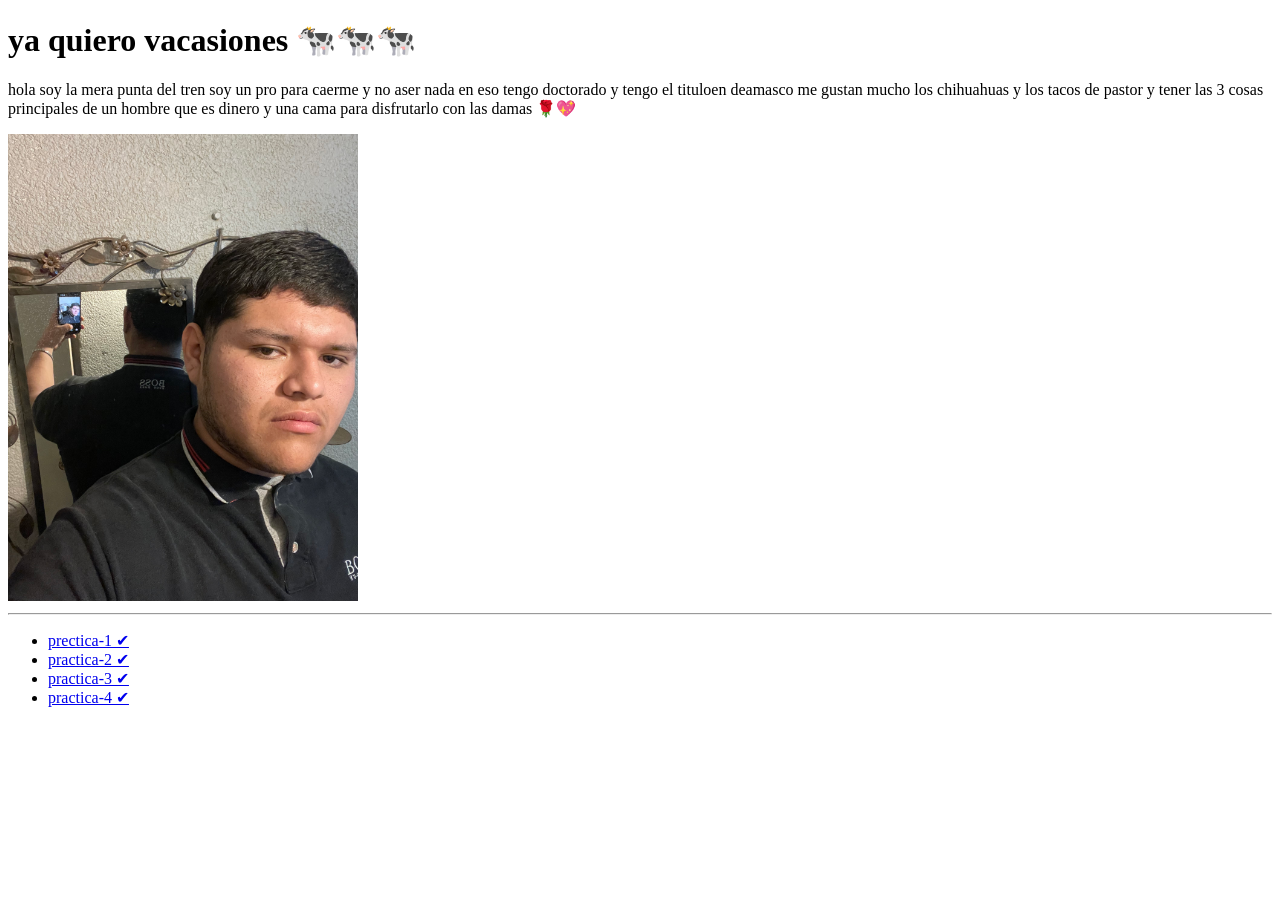
<file: index.html>
<!DOCTYPE html>
<html>
<head>
	<meta charset="utf-8">
	<meta name="viewport" content="width=device-width, initial-scale=1">
	<title>ya quiero vacasiones</title>
	<h1>ya quiero vacasiones 🐄🐄🐄</h1>
	<p>hola soy la mera punta del tren soy un pro para caerme y no aser nada en eso tengo doctorado y tengo el tituloen deamasco me gustan mucho los chihuahuas y los tacos de pastor y tener las 3 cosas principales de un hombre que es dinero y una cama para disfrutarlo con las damas 🌹💖 </p>

<img src="practica-3/img/yo.jpeg" width="350">
<hr>
<ul>
	<li><a href="practica-1/practica1.html">prectica-1 ✔</a></li>
	<li><a href="practica-2/practica-2.html">practica-2 ✔</a></li>
	<li><a href="practica-3/index.html">practica-3 ✔</a></li>
	<li><a href="practica-4/index.html">practica-4 ✔</a></li>
</ul>



</head>
<body>

</body>
</html>
</file>
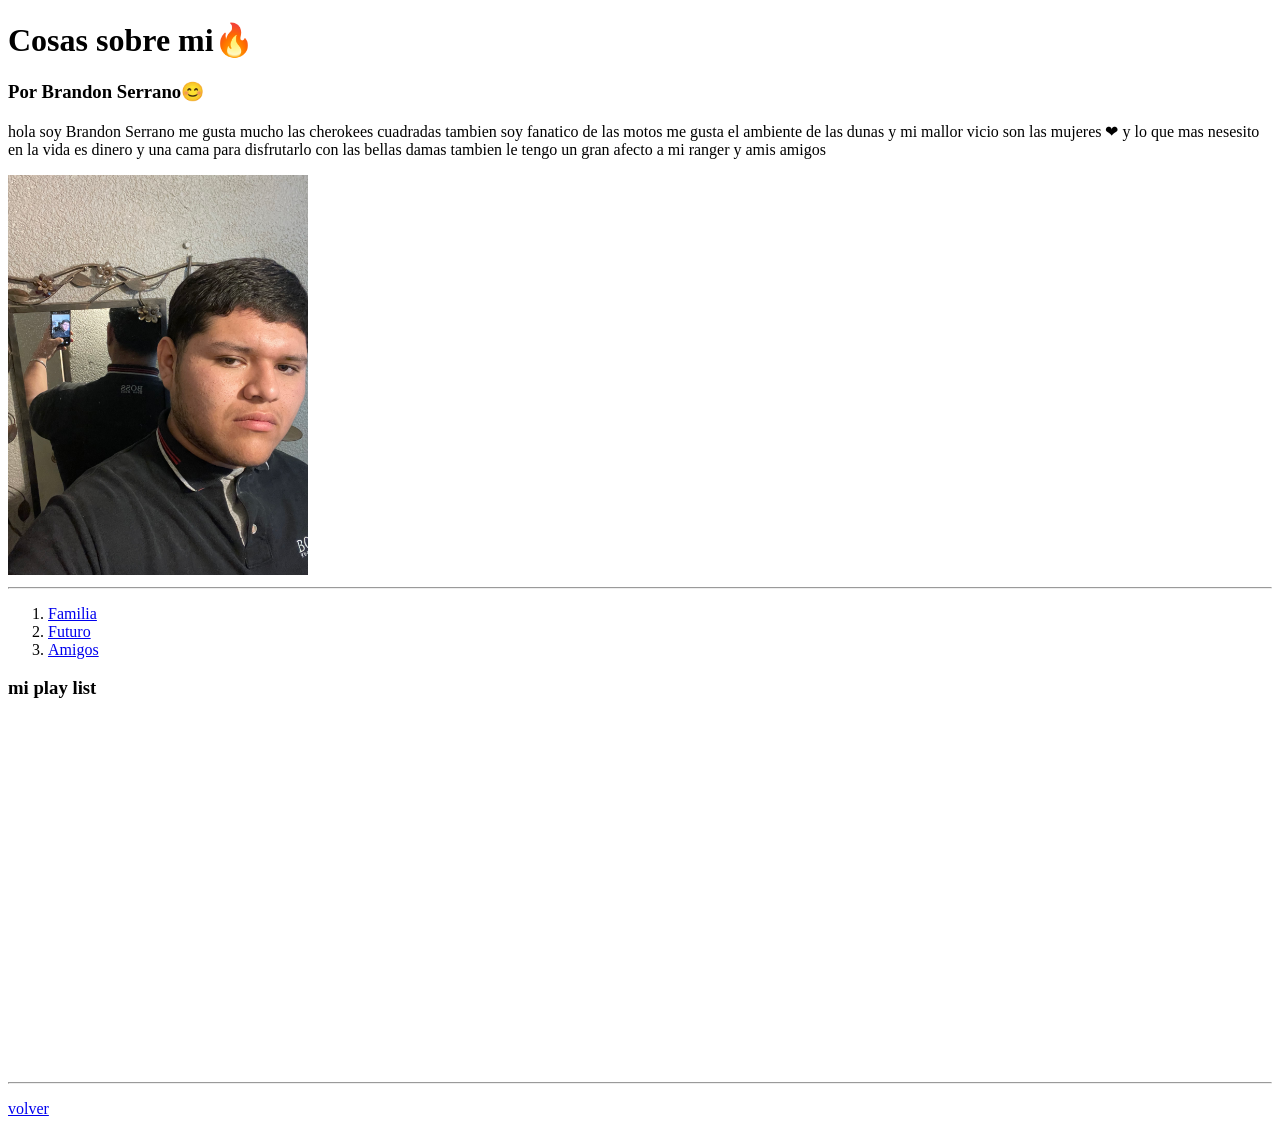
<file: practica-3/index.html>
<!DOCTYPE html>
<html>
<head>
	<meta charset="utf-8">
	<meta name="viewport" content="width=device-width, initial-scale=1">
	<title>Cosas sobre mi Brandon Serrano 601</title>
</head>
<body>
	<h1>Cosas sobre mi🔥 </h1>
<h3>Por Brandon Serrano😊</h3>
<p>hola soy Brandon Serrano me gusta mucho las cherokees cuadradas tambien soy fanatico de las motos me gusta el ambiente de las dunas y mi mallor vicio son las mujeres ❤ y lo que mas nesesito en la vida es dinero y una cama para disfrutarlo con las bellas damas tambien le tengo un gran afecto a mi ranger y amis amigos  </p>
<img src="img/yo.jpeg" width="300" >
<hr>
<ol>
	<li><a href="paginas/familia.html">Familia</a></li>
	<li><a href="paginas/futuro.html">Futuro</a></li>
	<li><a href="paginas/amigos.html">Amigos</a></li>
</ol>
<h3>mi play list </h3>
<iframe data-testid="embed-iframe" style="border-radius:12px" src="https://open.spotify.com/embed/playlist/37i9dQZF1E4vh89hjvDR9I?utm_source=generator" width="100%" height="352" frameBorder="0" allowfullscreen="" allow="autoplay; clipboard-write; encrypted-media; fullscreen; picture-in-picture" loading="lazy"></iframe>
<hr>
<p><a href="../index.html">volver</a></p>


	
	
	
	



	
</body>


</div>
</body>
</html>
</file>
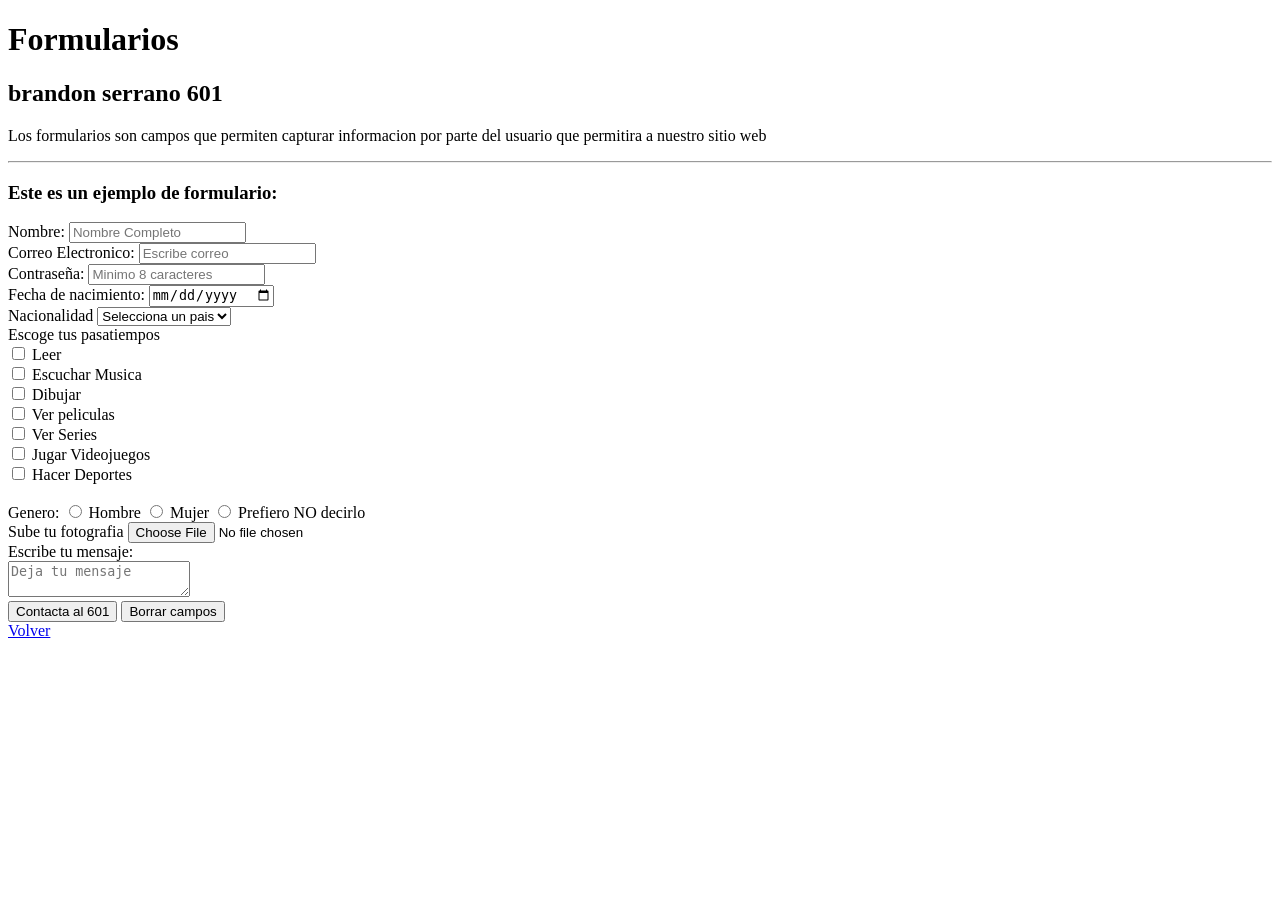
<file: practica-4/index.html>
<!DOCTYPE html>
<html>
<head>
	<meta charset="utf-8">
	<meta name="viewport" content="width=device-width, initial-scale=1">
	<title>Formularios brandon serrano 601</title>
</head>
<body>

<h1>Formularios</h1>
<h2>brandon serrano 601</h2>

<p>Los formularios son campos que permiten capturar informacion por parte del usuario que permitira a nuestro sitio web</p>
<hr>
<h3>Este es un ejemplo de formulario:</h3>

<form>
	<label>Nombre:</label>
	<input type="text" name="nombre" maxlength="100" placeholder="Nombre Completo" required>

	<br>
	<label>Correo Electronico:</label>
	<input type="email" name="correo"placeholder="Escribe correo" required>

	<br>
	<label>Contraseña:</label>
	<input type="password" name="pass"
	placeholder="Minimo 8 caracteres" minlength="8" required>

	<br>
	<label>Fecha de nacimiento:</label>
	<input type="date" name="Fecha" required>

	<br>
	<label>Nacionalidad</label>
	<select>
		<option selected disabled>Selecciona un pais</option>
		<option>Mexico</option>
		<option>Estados Unidos</option>
		<option>España</option>
		<option>China</option>
		<option>Hong Kong</option>
		<option>Rusia</option>
		<option>Japon</option>
		<option>Peru</option>
		<option>Argentina</option>
		<option>Brasil</option>
	</select>

	<br>
	<label>Escoge tus pasatiempos</label>
	<br>
	<input type="checkbox" name="pasatiempos"> Leer <br>

	<input type="checkbox" name="pasatiempos"> Escuchar Musica <br>

	<input type="checkbox" name="pasatiempos"> Dibujar <br>

	<input type="checkbox" name="pasatiempos"> Ver peliculas <br>

	<input type="checkbox" name="pasatiempos"> Ver Series <br>

	<input type="checkbox" name="pasatiempos"> Jugar Videojuegos <br>

	<input type="checkbox" name="pasatiempos"> Hacer Deportes <br>

	<br>
	<label>Genero:</label>
	<input type="radio" name="genero"> Hombre
	<input type="radio" name="genero"> Mujer
	<input type="radio" name="genero"> Prefiero NO decirlo

	<br>
	<label>Sube tu fotografia</label>
	<input type="file" name="archivo" required>

	<br>
	<label>Escribe tu mensaje:</label>
	<br>
	<textarea placeholder="Deja tu mensaje"></textarea>


	<br>
	<input type="submit" name="boton" value="Contacta al 601">
	<input type="reset" name="borrar" value="Borrar campos">

	<br>
	<a href="../index.html">Volver</a>


</form>


</body>
</html>
</file>
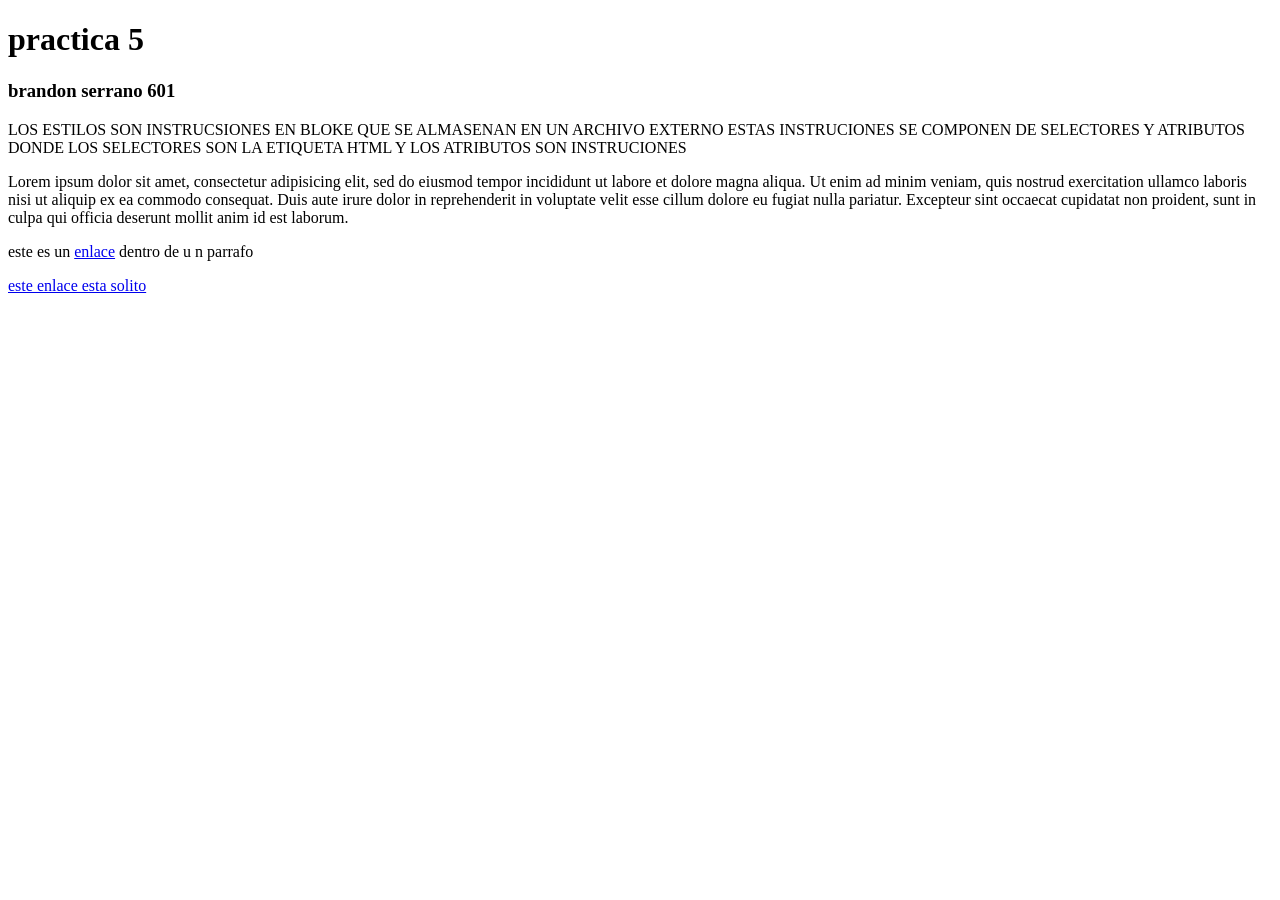
<file: practica-5/index.html>
<!DOCTYPE html>
<html>
<head>
	<meta charset="utf-8">
	<meta name="viewport" content="width=device-width, initial-scale=1">
	<title>mis primeros estilos brandon serrano 601</title>
	<link rel="stylesheet" type="text/css" href="estilos/cherokee.css">


</head>
<body>


<h1>practica 5 </h1>
<h3>brandon serrano 601</h3>

<p>LOS ESTILOS SON INSTRUCSIONES EN BLOKE QUE SE ALMASENAN EN UN ARCHIVO EXTERNO ESTAS INSTRUCIONES SE COMPONEN DE SELECTORES Y ATRIBUTOS DONDE LOS SELECTORES SON LA ETIQUETA HTML Y LOS ATRIBUTOS SON INSTRUCIONES </p>

<p>Lorem ipsum dolor sit amet, consectetur adipisicing elit, sed do eiusmod
tempor incididunt ut labore et dolore magna aliqua. Ut enim ad minim veniam,
quis nostrud exercitation ullamco laboris nisi ut aliquip ex ea commodo
consequat. Duis aute irure dolor in reprehenderit in voluptate velit esse
cillum dolore eu fugiat nulla pariatur. Excepteur sint occaecat cupidatat non
proident, sunt in culpa qui officia deserunt mollit anim id est laborum.</p>

<p>este es un <a href="#">enlace</a> dentro de u n parrafo</p>

<a href="#">este enlace esta solito</a>

</body>

</html>
</file>
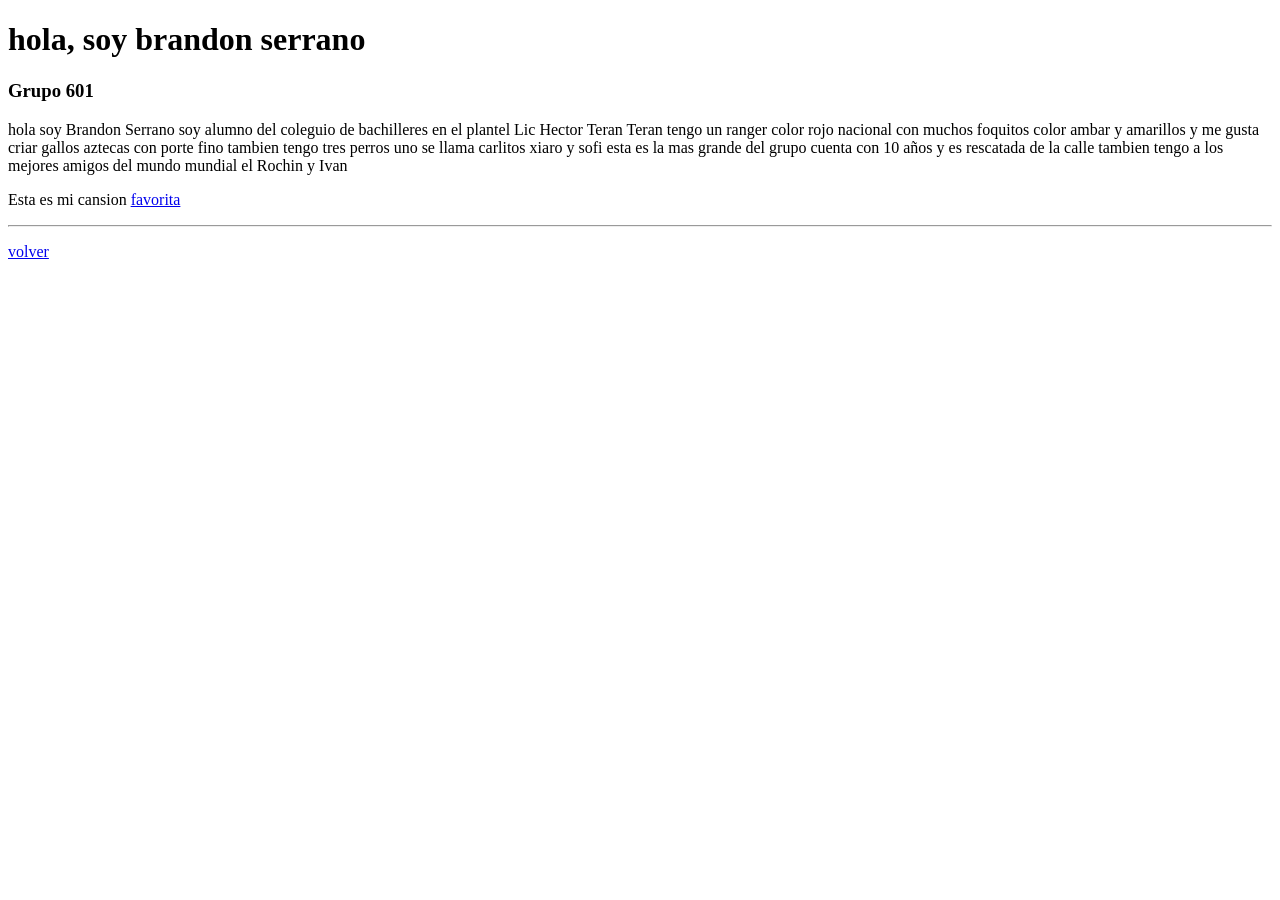
<file: practica-1/practica1.html>
<!DOCTYPE html>
<html>
<head>
	<meta charset="utf-8">
	<meta name="viewport" content="width=device-width, initial-scale=1">
	<title> Practica 1 serrano brandon  601</title>
</head>
<body>

	<h1>hola, soy brandon serrano</h1>
	<h3>Grupo 601</h3>

<p>hola soy Brandon Serrano soy alumno del coleguio de bachilleres en el plantel Lic Hector Teran Teran tengo un ranger color rojo nacional con muchos foquitos color ambar y amarillos y me gusta criar gallos aztecas con porte fino tambien tengo tres perros uno se llama carlitos xiaro y sofi esta es la mas grande del grupo cuenta con 10 años y es rescatada de la calle tambien tengo a los mejores amigos del mundo mundial el Rochin y Ivan </p>
<p>Esta es mi cansion <a href="https://youtu.be/wZUA2scwvYE?si=fNFdouaTD4J6EAfi">favorita</a></p>
<hr>

<p><a href="../index.html">volver</a></p>
</body>
</html>
</file>
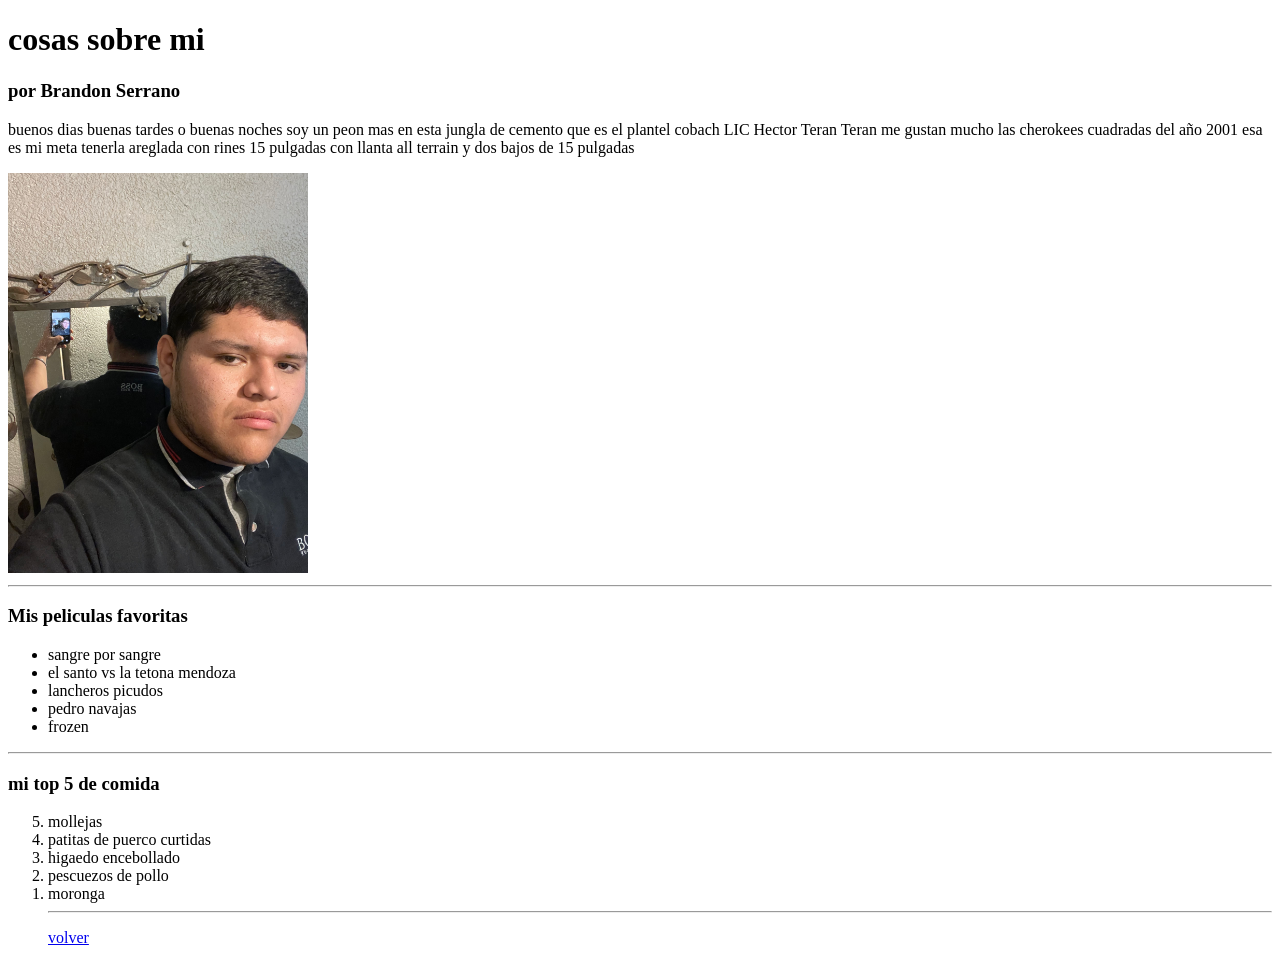
<file: practica-2/practica-2.html>
<!DOCTYPE html>
<html>
<head>
	<meta charset="utf-8">
	<meta name="viewport" content="width=device-width, initial-scale=1">
	<title>cosas sobre mi Brandon Serano 601</title>

</head>
<body>
<h1>cosas sobre mi </h1>
<h3>por Brandon Serrano</h3>
<p>buenos dias buenas tardes o buenas noches soy un peon mas en esta jungla de cemento que es el plantel cobach LIC Hector Teran Teran me gustan mucho las cherokees cuadradas del año 2001 esa es mi meta tenerla areglada con rines 15 pulgadas con llanta all terrain y dos bajos de 15 pulgadas  </p>
<img src="img/yo.jpeg"WIDTH="300"><hr>
<h3>Mis peliculas favoritas</h3>
<ul>
	<li>sangre por sangre </li>
	<li>el santo vs la tetona mendoza</li>
	<li>lancheros picudos</li>
	<li>pedro navajas</li>
	<li>frozen</li>

</ul>
<hr>
<h3>mi top 5 de comida</h3>
<ol reversed>
	<li>mollejas</li>
	<li>patitas de puerco curtidas</li>
	<li>higaedo encebollado</li>
	<li>pescuezos de pollo </li>
	<li>moronga</li>
	<hr>

	<p><a href="../index.html">volver</a></abbr></p>
</ol>
</body>
</html>
</file>
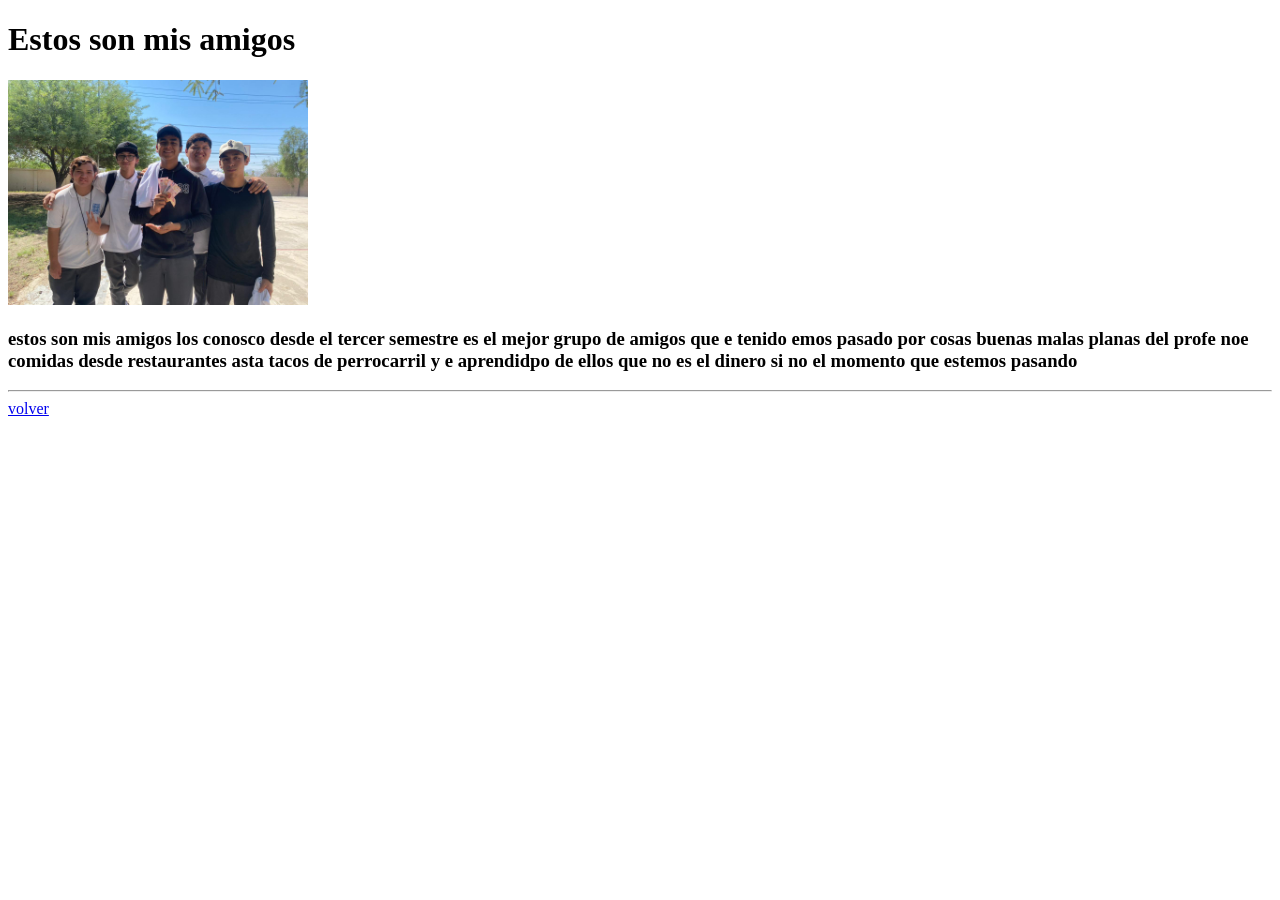
<file: practica-3/paginas/amigos.html>
<!DOCTYPE html>
<html>
<head>
	<meta charset="utf-8">
	<meta name="viewport" content="width=device-width, initial-scale=1">
	<title>Mis amigos</title>
	<h1>Estos son mis amigos</h1>
</head>
<body>
<img src="../img/amigos.jpg" width="300" >
<h3>estos son mis amigos los conosco desde el tercer semestre es el mejor grupo de amigos que e tenido emos pasado por cosas buenas malas planas del profe noe comidas desde restaurantes asta tacos de perrocarril y e aprendidpo de ellos que no es el dinero si no el momento que estemos pasando </h3>
<hr>
<a href="../index.html">volver</a>
</body>
</html>
</file>
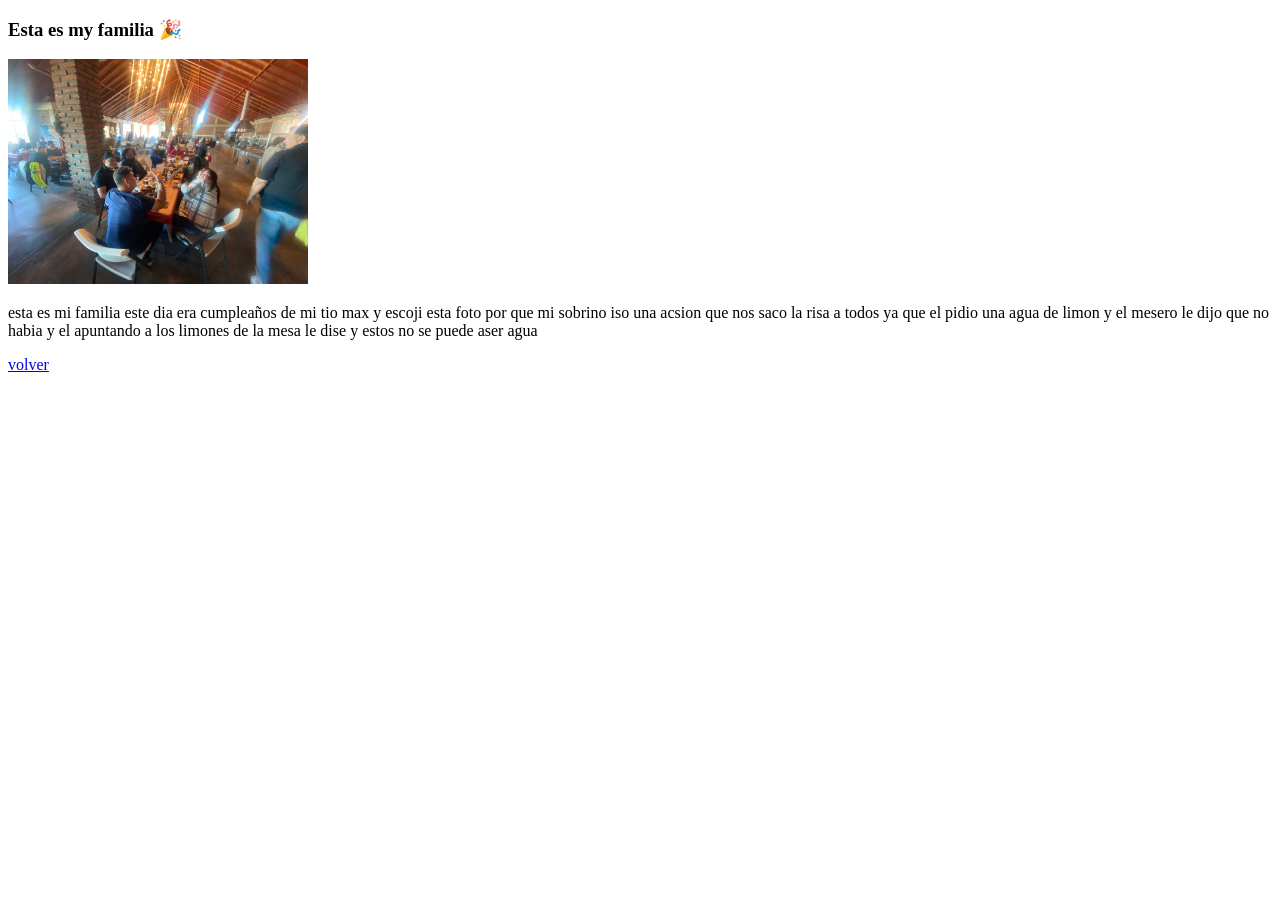
<file: practica-3/paginas/familia.html>
<!DOCTYPE html>
<html>
<head>
	<meta charset="utf-8">
	<meta name="viewport" content="width=device-width, initial-scale=1">
	<title>Esta es my familia</title>
</head>
<body>
<h3> Esta es my familia 🎉</h3>

<img src="../img/familia.jpeg"width="300">
<p>esta es mi familia este dia era cumpleaños de mi tio max y escoji esta foto por que mi sobrino iso una acsion que nos saco la risa a todos ya que el pidio una agua de limon y el mesero le dijo que no habia y el apuntando a los limones de la mesa le dise y estos no se puede aser agua </p>

<a href="../index.html">volver</a>



</body>
</html>
</file>
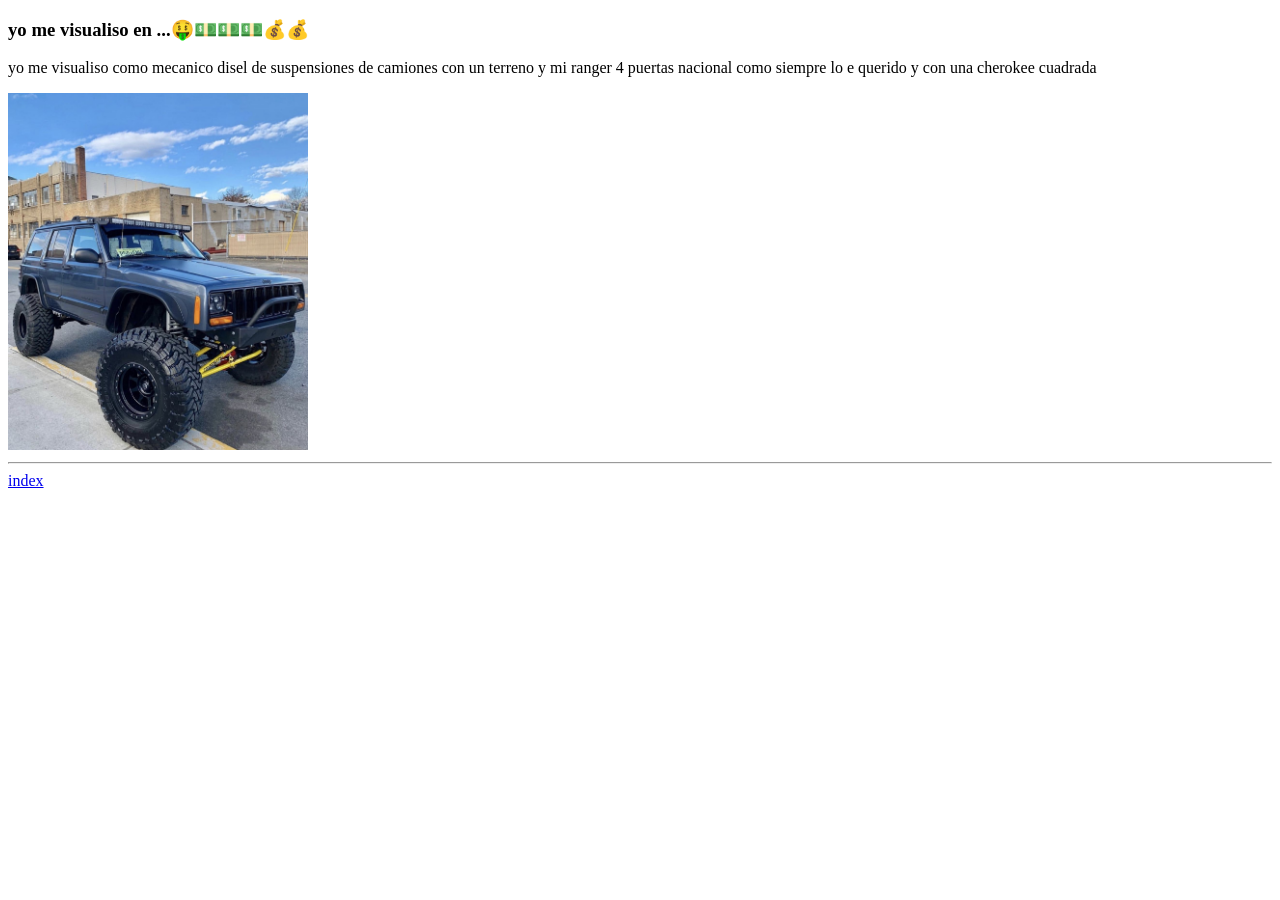
<file: practica-3/paginas/futuro.html>
<!DOCTYPE html>
<html>
<head>
	<meta charset="utf-8">
	<meta name="viewport" content="width=device-width, initial-scale=1">
	<title>my futuro</title>
	<h3>yo me visualiso en ...🤑💵💵💵💰💰</h3>
	<p>yo me visualiso como mecanico disel de suspensiones de camiones con un terreno y mi ranger 4 puertas nacional como siempre  lo e querido y con una cherokee cuadrada </p>
	<img src="../img/cherokee.jpg" width="300">

	<hr>

<a href="../index.html">index</a>


 


</head>
<body>

</body>
</html>
</file>
<file: practica-5/estilos/cherokee.css>
bod{
	background: hotpink;
	color: white;
	font-family: courier;
}
</file>
